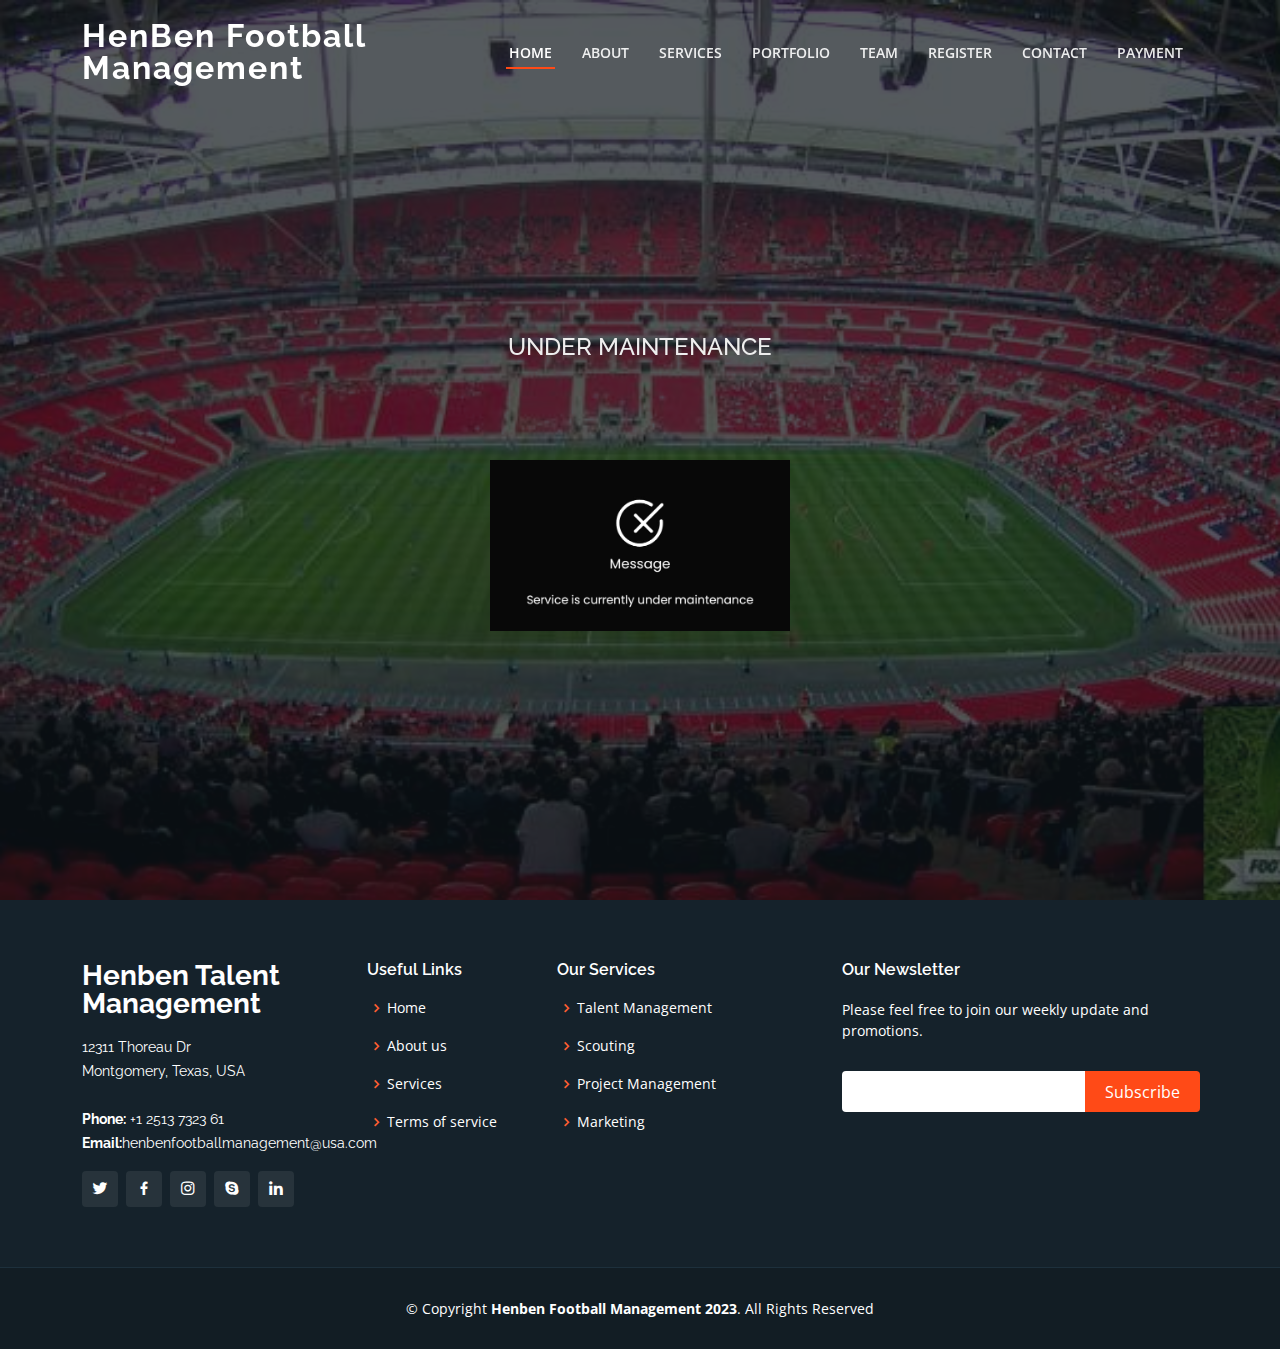
<file: pay.html>
<!DOCTYPE html>
<html lang="en">

<head>
  <meta charset="utf-8">
  <meta content="width=device-width, initial-scale=1.0" name="viewport">

  <title>Henben Talent Management</title>
  <meta content="" name="description">
  <meta content="" name="keywords">

  <!-- Favicons -->
  <link href="assets/img/htmportfolio.jpeg" rel="icon">
  <link href="assets/img/htmportfolio.jpeg" rel="apple-touch-icon">

  <!-- Google Fonts -->
  <link href="https://fonts.googleapis.com/css?family=Open+Sans:300,300i,400,400i,600,600i,700,700i|Raleway:300,300i,400,400i,500,500i,600,600i,700,700i|Poppins:300,300i,400,400i,500,500i,600,600i,700,700i" rel="stylesheet">

  <!-- Vendor CSS Files -->
  <link href="assets/vendor/aos/aos.css" rel="stylesheet">
  <link href="assets/vendor/bootstrap/css/bootstrap.min.css" rel="stylesheet">
  <link href="assets/vendor/bootstrap-icons/bootstrap-icons.css" rel="stylesheet">
  <link href="assets/vendor/boxicons/css/boxicons.min.css" rel="stylesheet">
  <link href="assets/vendor/glightbox/css/glightbox.min.css" rel="stylesheet">
  <link href="assets/vendor/remixicon/remixicon.css" rel="stylesheet">
  <link href="assets/vendor/swiper/swiper-bundle.min.css" rel="stylesheet">

  <!-- Template Main CSS File -->
  <link href="assets/css/style.css" rel="stylesheet">

</head>

<body>

  <!-- ======= Header ======= -->
  <header id="header" class="fixed-top ">
    <div class="container d-flex align-items-center justify-content-between">

      <h1 class="logo"><a href="index.html">HenBen Football Management </a></h1>
      <!-- Uncomment below if you prefer to use an image logo -->
      <!-- <a href="index.html" class="logo"><img src="assets/img/favicon.jpeg" alt="" class="img-fluid"></a> -->

       <nav id="navbar" class="navbar">
        <ul>
          <li><a class="nav-link scrollto active" href="index.html/#hero">Home</a></li>
          <li><a class="nav-link scrollto" href="#about">About</a></li>
          <li><a class="nav-link scrollto" href="#services">Services</a></li>
          <li><a class="nav-link scrollto " href="#portfolio">Portfolio</a></li>
          <li><a class="nav-link scrollto" href="#team">Team</a></li>
          <li><a class="nav-link scrollto" href="
            https://docs.google.com/forms/u/3/d/e/1FAIpQLSfP2GfzHVtDYHFldTbyngxiSxKAfnuTKDDghUSP-ZHOPRMlcA/viewform?vc=0&c=0&w=1&flr=0&usp=mail_form_link
            ">Register</a></li>
           <li><a class="nav-link scrollto" href="#contact">Contact</a></li>
          <li><a class="nav-link scrollto" href="pay.html">Payment</a></li>
        </ul>
        <i class="bi bi-list mobile-nav-toggle"></i>
      </nav><!-- .navbar -->
    </div>
  </header><!-- End Header -->

  <!-- ======= Hero Section ======= -->
  <section id="hero">
    <div class="hero-container" data-aos="fade-up" data-aos-delay="150">
        <br/><br/>
        <center style="color:white">
            <p><h2>UNDER MAINTENANCE</h2></p>
            <br/><br/>
        <!--<a href="" class=""><img src="assets/img/qrcode2.jpeg" width="300" height="300" alt="" class="img-fluid"></a>-->
        <a href="" class=""><img src="assets/img/sitemaintenance.jpeg" width="300" height="300" alt="" class="img-fluid"></a>
<!--<p>Dear Agents/Agency,</p>

<p>We would like to inform you that our agency's payment portal is currently undergoing maintenance and, as a result, is temporarily unavailable. All registration and contractual payments amounting to less than $1000 should be directed to the PayPal account of our Financial Manager Mrs.Chantal Elijah at 
(chantal.elijah@gmail.com).</p>

<p>Note: Please utilize the "Friends and Family" option for expeditious and seamless transaction processing, ensuring prompt confirmation of your payment.</p>

<p>We sincerely apologize for any inconvenience this may cause and greatly appreciate your cooperation during this time.</p>

<p>Thank you for your understanding.</p>

<p>Sincerely,</p>

<p>Roach Scott</p>-->
        </center>
    </div>
  </section><!-- End Hero -->

 

  <!-- ======= Footer ======= -->
  <footer id="footer">
    <div class="footer-top">
      <div class="container">
        <div class="row">

          <div class="col-lg-3 col-md-6">
            <div class="footer-info">
              <h3>Henben Talent Management</h3>
              <p>
                12311 Thoreau Dr <br>
                Montgomery, Texas, USA<br><br>
                <strong>Phone:</strong> +1 2513 7323 61<br>
                <strong>Email:</strong>henbenfootballmanagement@usa.com<br>
              </p>
              <div class="social-links mt-3">
                <a href="#" class="twitter"><i class="bx bxl-twitter"></i></a>
                <a href="#" class="facebook"><i class="bx bxl-facebook"></i></a>
                <a href="#" class="instagram"><i class="bx bxl-instagram"></i></a>
                <a href="#" class="google-plus"><i class="bx bxl-skype"></i></a>
                <a href="#" class="linkedin"><i class="bx bxl-linkedin"></i></a>
              </div>
            </div>
          </div>

          <div class="col-lg-2 col-md-6 footer-links">
            <h4>Useful Links</h4>
            <ul>
              <li><i class="bx bx-chevron-right"></i> <a href="#">Home</a></li>
              <li><i class="bx bx-chevron-right"></i> <a href="#">About us</a></li>
              <li><i class="bx bx-chevron-right"></i> <a href="#">Services</a></li>
              <li><i class="bx bx-chevron-right"></i> <a href="#">Terms of service</a></li>

            </ul>
          </div>

          <div class="col-lg-3 col-md-6 footer-links">
            <h4>Our Services</h4>
            <ul>
              <li><i class="bx bx-chevron-right"></i> <a href="#">Talent Management</a></li>
              <li><i class="bx bx-chevron-right"></i> <a href="#">Scouting</a></li>
              <li><i class="bx bx-chevron-right"></i> <a href="#">Project Management</a></li>
              <li><i class="bx bx-chevron-right"></i> <a href="#">Marketing</a></li>
            </ul>
          </div>

          <div class="col-lg-4 col-md-6 footer-newsletter">
            <h4>Our Newsletter</h4>
            <p>Please feel free to join our weekly update and promotions.</p>
            <form action="" method="post">
              <input type="email" name="email"><input type="submit" value="Subscribe">
            </form>

          </div>

        </div>
      </div>
    </div>

    <div class="container">
      <div class="copyright">
        &copy; Copyright <strong><span>Henben Football Management 2023</span></strong>. All Rights Reserved
      </div>

    </div>
  </footer><!-- End Footer -->

  <div id="preloader"></div>
  <a href="#" class="back-to-top d-flex align-items-center justify-content-center"><i class="bi bi-arrow-up-short"></i></a>

  <!-- Vendor JS Files -->
  <script src="assets/vendor/purecounter/purecounter_vanilla.js"></script>
  <script src="assets/vendor/aos/aos.js"></script>
  <script src="assets/vendor/bootstrap/js/bootstrap.bundle.min.js"></script>
  <script src="assets/vendor/glightbox/js/glightbox.min.js"></script>
  <script src="assets/vendor/isotope-layout/isotope.pkgd.min.js"></script>
  <script src="assets/vendor/swiper/swiper-bundle.min.js"></script>
  <script src="assets/vendor/php-email-form/validate.js"></script>

  <!-- Template Main JS File -->
  <script src="assets/js/main.js"></script>

</body>

</html>
</file>
<file: assets/css/style.css>
/*--------------------------------------------------------------
# General
--------------------------------------------------------------*/
body {
  font-family: "Open Sans", sans-serif;
  color: #444444;
}

h3, h4 {
  color: white;
}

a {
  color: #ff4a17;
  text-decoration: none;
}
.logo > img {
  margin-top: 20px;
  border-radius: 50%;
  width: 100px;
  height: 100px;
}

#large-img > img  {
  border-radius: 20px;
}
a:hover {
  color: #ff724a;
  text-decoration: none;
}

h1,
h2,
h3,
h4,
h5,
h6 {
  font-family: "Raleway", sans-serif;
}

/*--------------------------------------------------------------
# Back to top button
--------------------------------------------------------------*/
.back-to-top {
  position: fixed;
  visibility: hidden;
  opacity: 0;
  right: 15px;
  bottom: 15px;
  z-index: 996;
  background: #ff4a17;
  width: 40px;
  height: 40px;
  border-radius: 4px;
  transition: all 0.4s;
}

.back-to-top i {
  font-size: 24px;
  color: #fff;
  line-height: 0;
}

.back-to-top:hover {
  background: #ff6a40;
  color: #fff;
}

.back-to-top.active {
  visibility: visible;
  opacity: 1;
}

/*--------------------------------------------------------------
# Preloader
--------------------------------------------------------------*/
#preloader {
  position: fixed;
  top: 0;
  left: 0;
  right: 0;
  bottom: 0;
  z-index: 9999;
  overflow: hidden;
  background: #fff;
}

#preloader:before {
  content: "";
  position: fixed;
  top: calc(50% - 30px);
  left: calc(50% - 30px);
  border: 6px solid #ff4a17;
  border-top-color: #ffe9e3;
  border-radius: 50%;
  width: 60px;
  height: 60px;
  animation: animate-preloader 1s linear infinite;
}

@keyframes animate-preloader {
  0% {
    transform: rotate(0deg);
  }

  100% {
    transform: rotate(360deg);
  }
}

/*--------------------------------------------------------------
# Disable aos animation delay on mobile devices
--------------------------------------------------------------*/
@media screen and (max-width: 768px) {
  [data-aos-delay] {
    transition-delay: 0 !important;
  }
}

/*--------------------------------------------------------------
# Header
--------------------------------------------------------------*/
#header {
  transition: all 0.5s;
  z-index: 997;
  padding: 20px 0;
}

#header.header-scrolled,
#header.header-inner-pages {
  background: rgba(21, 34, 43, 0.85);
  padding: 10px 0;
}

#header .logo {
  font-size: 32px;
  margin: 0;
  padding: 0;
  line-height: 1;
  font-weight: 700;
  letter-spacing: 2px;
}

#header .logo a {
  color: #fff;
}

#header .logo img {
  max-height: 40px;
}

/*--------------------------------------------------------------
# Navigation Menu
--------------------------------------------------------------*/
/**
* Desktop Navigation 
*/
.navbar {
  padding: 0;
}

.navbar ul {
  margin: 0;
  padding: 0;
  display: flex;
  list-style: none;
  align-items: center;
}

.navbar li {
  position: relative;
}

.navbar>ul>li {
  white-space: nowrap;
  padding: 8px 12px;
}

.navbar a,
.navbar a:focus {
  display: flex;
  align-items: center;
  position: relative;
  justify-content: space-between;
  padding: 0 3px;
  font-size: 14px;
  text-transform: uppercase;
  font-weight: 600;
  color: rgba(255, 255, 255, 0.9);
  white-space: nowrap;
  transition: 0.3s;
}

.navbar a i,
.navbar a:focus i {
  font-size: 12px;
  line-height: 0;
  margin-left: 5px;
}

.navbar>ul>li>a:before {
  content: "";
  position: absolute;
  width: 100%;
  height: 2px;
  bottom: -6px;
  left: 0;
  background-color: #ff4a17;
  visibility: hidden;
  width: 0px;
  transition: all 0.3s ease-in-out 0s;
}

.navbar a:hover:before,
.navbar li:hover>a:before,
.navbar .active:before {
  visibility: visible;
  width: 100%;
}

.navbar a:hover,
.navbar .active,
.navbar .active:focus,
.navbar li:hover>a {
  color: #fff;
}

.navbar .getstarted,
.navbar .getstarted:focus {
  padding: 8px 25px;
  margin-left: 30px;
  border-radius: 4px;
  color: #fff;
  border: 2px solid #fff;
}

.navbar .getstarted:hover,
.navbar .getstarted:focus:hover {
  color: #fff;
  background: #fd3800;
  border-color: #ff4a17;
}

.navbar>ul>li>.getstarted:before {
  visibility: hidden;
}

.navbar .dropdown ul {
  display: block;
  position: absolute;
  left: 14px;
  top: calc(100% + 30px);
  margin: 0;
  padding: 10px 0;
  z-index: 99;
  opacity: 0;
  visibility: hidden;
  background: #fff;
  box-shadow: 0px 0px 30px rgba(127, 137, 161, 0.25);
  transition: 0.3s;
  border-radius: 4px;
}

.navbar .dropdown ul li {
  min-width: 200px;
}

.navbar .dropdown ul a {
  padding: 10px 20px;
  font-size: 14px;
  text-transform: none;
  color: #15222b;
  font-weight: 400;
}

.navbar .dropdown ul a i {
  font-size: 12px;
}

.navbar .dropdown ul a:hover,
.navbar .dropdown ul .active:hover,
.navbar .dropdown ul li:hover>a {
  color: #ff4a17;
}

.navbar .dropdown:hover>ul {
  opacity: 1;
  top: 100%;
  visibility: visible;
}

.navbar .dropdown .dropdown ul {
  top: 0;
  left: calc(100% - 30px);
  visibility: hidden;
}

.navbar .dropdown .dropdown:hover>ul {
  opacity: 1;
  top: 0;
  left: 100%;
  visibility: visible;
}

@media (max-width: 1366px) {
  .navbar .dropdown .dropdown ul {
    left: -90%;
  }

  .navbar .dropdown .dropdown:hover>ul {
    left: -100%;
  }
}

/**
* Mobile Navigation 
*/
.mobile-nav-toggle {
  color: #fff;
  font-size: 28px;
  cursor: pointer;
  display: none;
  line-height: 0;
  transition: 0.5s;
}

@media (max-width: 991px) {
  .mobile-nav-toggle {
    display: block;
  }

  .navbar ul {
    display: none;
  }
}

.navbar-mobile {
  position: fixed;
  overflow: hidden;
  top: 0;
  right: 0;
  left: 0;
  bottom: 0;
  background: rgba(4, 7, 9, 0.9);
  transition: 0.3s;
  z-index: 999;
}

.navbar-mobile .mobile-nav-toggle {
  position: absolute;
  top: 15px;
  right: 15px;
}

.navbar-mobile ul {
  display: block;
  position: absolute;
  top: 55px;
  right: 15px;
  bottom: 15px;
  left: 15px;
  padding: 10px 0;
  border-radius: 10px;
  background-color: #fff;
  overflow-y: auto;
  transition: 0.3s;
}

.navbar-mobile a,
.navbar-mobile a:focus {
  padding: 10px 20px;
  font-size: 15px;
  color: #15222b;
}

.navbar-mobile a:hover,
.navbar-mobile .active,
.navbar-mobile li:hover>a {
  color: #ff4a17;
}

.navbar-mobile .getstarted,
.navbar-mobile .getstarted:focus {
  margin: 15px;
}

.navbar-mobile .dropdown ul {
  position: static;
  display: none;
  margin: 10px 20px;
  padding: 10px 0;
  z-index: 99;
  opacity: 1;
  visibility: visible;
  background: #fff;
  box-shadow: 0px 0px 30px rgba(127, 137, 161, 0.25);
}

.navbar-mobile .dropdown ul li {
  min-width: 200px;
}

.navbar-mobile .dropdown ul a {
  padding: 10px 20px;
}

.navbar-mobile .dropdown ul a i {
  font-size: 12px;
}

.navbar-mobile .dropdown ul a:hover,
.navbar-mobile .dropdown ul .active:hover,
.navbar-mobile .dropdown ul li:hover>a {
  color: #ff4a17;
}

.navbar-mobile .dropdown>.dropdown-active {
  display: block;
}

/*--------------------------------------------------------------
# Hero Section
--------------------------------------------------------------*/
#hero {
  width: 100%;
  height: 100vh;
  background: url("../img/hero-bg2.jpg") top center;
  background-size: cover;
  position: relative;
  padding: 0;
}

#hero:before {
  content: "";
  background: rgba(13, 20, 26, 0.7);
  position: absolute;
  bottom: 0;
  top: 0;
  left: 0;
  right: 0;
}

#hero .hero-container {
  position: absolute;
  bottom: 0;
  top: 0;
  left: 0;
  right: 0;
  display: flex;
  justify-content: center;
  align-items: center;
  flex-direction: column;
  text-align: center;
}

#hero h1 {
  margin: 0 0 10px 0;
  font-size: 48px;
  font-weight: 700;
  line-height: 56px;
  text-transform: uppercase;
  color: #fff;
}

#hero h2 {
  color: #eee;
  margin-bottom: 50px;
  font-size: 24px;
}

#hero .btn-get-started {
  font-family: "Open Sans", sans-serif;
  text-transform: uppercase;
  font-weight: 500;
  font-size: 14px;
  display: inline-block;
  padding: 10px 35px 10px 35px;
  border-radius: 4px;
  transition: 0.5s;
  color: #fff;
  background: #ff4a17;
  border: 2px solid #ff4a17;
}

#hero .btn-get-started:hover {
  border-color: #fff;
  background: rgba(255, 255, 255, 0.1);
}

#hero .btn-watch-video {
  font-size: 16px;
  display: inline-block;
  transition: 0.5s;
  margin-left: 25px;
  color: #fff;
  display: inline-flex;
  align-items: center;
  justify-content: center;
}

#hero .btn-watch-video i {
  line-height: 0;
  color: #fff;
  font-size: 32px;
  transition: 0.3s;
  margin-right: 8px;
}

#hero .btn-watch-video:hover i {
  color: #ff4a17;
}

@media (min-width: 1024px) {
  #hero {
    background-attachment: fixed;
  }
}

@media (max-width: 768px) {
  #hero h1 {
    font-size: 28px;
    line-height: 36px;
  }

  #hero h2 {
    font-size: 18px;
    line-height: 24px;
    margin-bottom: 30px;
  }
}

/*--------------------------------------------------------------
# Sections General
--------------------------------------------------------------*/
section {
  padding: 60px 0;
  overflow: hidden;
}

.section-bg {
  background-color: #f0f4f8;
}

.section-title {
  padding-bottom: 40px;
}

.section-title h2 {
  font-size: 14px;
  font-weight: 500;
  padding: 0;
  line-height: 1px;
  margin: 0 0 5px 0;
  letter-spacing: 2px;
  text-transform: uppercase;
  color: #5c8eb0;
  font-family: "Poppins", sans-serif;
}

.section-title h2::after {
  content: "";
  width: 120px;
  height: 1px;
  display: inline-block;
  background: #ff8664;
  margin: 4px 10px;
}

.section-title p {
  margin: 0;
  margin: 0;
  font-size: 36px;
  font-weight: 700;
  text-transform: uppercase;
  font-family: "Poppins", sans-serif;
  color: #263d4d;
}

/*--------------------------------------------------------------
# About
--------------------------------------------------------------*/
.about .container {
  box-shadow: 0px 2px 15px rgba(0, 0, 0, 0.1);
  padding-bottom: 15px;
}

.about .count-box {
  padding: 60px 0;
  width: 100%;
}

.about .count-box i {
  display: block;
  font-size: 48px;
  color: #a1bdd1;
  float: left;
  line-height: 0;
}

.about .count-box span {
  font-size: 28px;
  line-height: 25px;
  display: block;
  font-weight: 700;
  color: #365870;
  margin-left: 60px;
}

.about .count-box p {
  padding: 5px 0 0 0;
  margin: 0 0 0 60px;
  font-family: "Raleway", sans-serif;
  font-weight: 600;
  font-size: 14px;
  color: #2e4b5e;
}

.about .count-box a {
  font-weight: 600;
  display: block;
  margin-top: 20px;
  color: #2e4b5e;
  font-size: 15px;
  font-family: "Poppins", sans-serif;
  transition: ease-in-out 0.3s;
}

.about .count-box a:hover {
  color: #477392;
}

.about .content {
  font-size: 15px;
}

.about .content h3 {
  font-weight: 700;
  font-size: 24px;
  color: #263d4d;
}

.about .content ul {
  list-style: none;
  padding: 0;
}

.about .content ul li {
  padding-bottom: 10px;
  padding-left: 28px;
  position: relative;
}

.about .content ul i {
  font-size: 24px;
  color: #ff4a17;
  position: absolute;
  left: 0;
  top: -2px;
}

.about .content p:last-child {
  margin-bottom: 0;
}

.about .play-btn {
  width: 94px;
  height: 94px;
  background: radial-gradient(#ff4a17 50%, rgba(255, 74, 23, 0.4) 52%);
  border-radius: 50%;
  display: block;
  position: absolute;
  left: calc(50% - 47px);
  top: calc(50% - 47px);
  overflow: hidden;
}

.about .play-btn::after {
  content: "";
  position: absolute;
  left: 50%;
  top: 50%;
  transform: translateX(-40%) translateY(-50%);
  width: 0;
  height: 0;
  border-top: 10px solid transparent;
  border-bottom: 10px solid transparent;
  border-left: 15px solid #fff;
  z-index: 100;
  transition: all 400ms cubic-bezier(0.55, 0.055, 0.675, 0.19);
}

.about .play-btn::before {
  content: "";
  position: absolute;
  width: 120px;
  height: 120px;
  animation-delay: 0s;
  animation: pulsate-btn 2s;
  animation-direction: forwards;
  animation-iteration-count: infinite;
  animation-timing-function: steps;
  opacity: 1;
  border-radius: 50%;
  border: 5px solid rgba(255, 74, 23, 0.7);
  top: -15%;
  left: -15%;
  background: rgba(198, 16, 0, 0);
}

.about .play-btn:hover::after {
  border-left: 15px solid #ff4a17;
  transform: scale(20);
}

.about .play-btn:hover::before {
  content: "";
  position: absolute;
  left: 50%;
  top: 50%;
  transform: translateX(-40%) translateY(-50%);
  width: 0;
  height: 0;
  border: none;
  border-top: 10px solid transparent;
  border-bottom: 10px solid transparent;
  border-left: 15px solid #fff;
  z-index: 200;
  animation: none;
  border-radius: 0;
}

@keyframes pulsate-btn {
  0% {
    transform: scale(0.6, 0.6);
    opacity: 1;
  }

  100% {
    transform: scale(1, 1);
    opacity: 0;
  }
}

/*--------------------------------------------------------------
# About Boxes
--------------------------------------------------------------*/
.about-boxes {
  background: url("../img/about-boxes-bg.jpg") center top no-repeat fixed;
  background-size: cover;
  padding: 60px 0 30px 0;
  position: relative;
}

.about-boxes::before {
  content: "";
  position: absolute;
  left: 0;
  right: 0;
  top: 0;
  bottom: 0;
  background: rgba(255, 255, 255, 0.92);
  z-index: 9;
}

.about-boxes .container,
.about-boxes .container-fluid {
  position: relative;
  z-index: 10;
}

.about-boxes .card {
  border-radius: 3px;
  border: 0;
  box-shadow: 0px 2px 15px rgba(0, 0, 0, 0.1);
  margin-bottom: 30px;
}

.about-boxes .card-icon {
  text-align: center;
  margin-top: -32px;
}

.about-boxes .card-icon i {
  font-size: 32px;
  color: #fff;
  width: 64px;
  height: 64px;
  padding-top: 5px;
  text-align: center;
  background-color: #ff4a17;
  border-radius: 4px;
  text-align: center;
  border: 4px solid #fff;
  transition: 0.3s;
  display: inline-block;
}

.about-boxes .card-body {
  padding-top: 12px;
}

.about-boxes .card-title {
  font-weight: 700;
  text-align: center;
}

.about-boxes .card-title a {
  color: #15222b;
}

.about-boxes .card-title a:hover {
  color: #ff4a17;
}

.about-boxes .card-text {
  color: #5e5e5e;
}

.about-boxes .card:hover .card-icon i {
  background: #fff;
  color: #ff4a17;
}

@media (max-width: 1024px) {
  .about-boxes {
    background-attachment: scroll;
  }
}

/*--------------------------------------------------------------
# Clients
--------------------------------------------------------------*/
.clients {
  background: #f0f4f8;
  padding: 15px 0;
  text-align: center;
}

.clients img {
  max-width: 45%;
  transition: all 0.4s ease-in-out;
  display: inline-block;
  padding: 15px 0;
  filter: grayscale(100);
}

.clients img:hover {
  filter: none;
  transform: scale(1.15);
}

@media (max-width: 768px) {
  .clients img {
    max-width: 40%;
  }
}

/*--------------------------------------------------------------
# Features
--------------------------------------------------------------*/
.features .nav-tabs {
  border: 0;
}

.features .nav-link {
  border: 1px solid #b5ccdb;
  padding: 15px;
  transition: 0.3s;
  color: #15222b;
  border-radius: 0;
  display: flex;
  align-items: center;
  justify-content: center;
}

.features .nav-link i {
  padding-right: 15px;
  font-size: 48px;
}

.features .nav-link h4 {
  font-size: 18px;
  font-weight: 600;
  margin: 0;
}

.features .nav-link:hover {
  color: #ff4a17;
}

.features .nav-link.active {
  background: #ff4a17;
  color: #fff;
  border-color: #ff4a17;
}

@media (max-width: 768px) {
  .features .nav-link i {
    padding: 0;
    line-height: 1;
    font-size: 36px;
  }
}

@media (max-width: 575px) {
  .features .nav-link {
    padding: 15px;
  }

  .features .nav-link i {
    font-size: 24px;
  }
}

.features .tab-content {
  margin-top: 30px;
}

.features .tab-pane h3 {
  font-weight: 600;
  font-size: 26px;
}

.features .tab-pane ul {
  list-style: none;
  padding: 0;
}

.features .tab-pane ul li {
  padding-bottom: 10px;
}

.features .tab-pane ul i {
  font-size: 20px;
  padding-right: 4px;
  color: #ff4a17;
}

.features .tab-pane p:last-child {
  margin-bottom: 0;
}

/*--------------------------------------------------------------
# Services
--------------------------------------------------------------*/
.services .icon-box {
  margin-bottom: 20px;
  padding: 30px;
  border-radius: 6px;
  background: #fff;
}

.services .icon-box i {
  float: left;
  color: #5c8eb0;
  font-size: 40px;
  line-height: 0;
}

.services .icon-box h4 {
  margin-left: 70px;
  font-weight: 700;
  margin-bottom: 15px;
  font-size: 18px;
}

.services .icon-box h4 a {
  color: #365870;
  transition: 0.3s;
}

.services .icon-box .icon-box:hover h4 a {
  color: #ff4a17;
}

.services .icon-box p {
  margin-left: 70px;
  line-height: 24px;
  font-size: 14px;
}

.services .icon-box:hover h4 a {
  color: #ff4a17;
}

/*--------------------------------------------------------------
# Testimonials
--------------------------------------------------------------*/
.testimonials {
  padding: 80px 0;
  background: url("../img/testimonials-bg.jpg") no-repeat;
  background-position: center center;
  background-size: cover;
  position: relative;
}

.testimonials::before {
  content: "";
  position: absolute;
  left: 0;
  right: 0;
  top: 0;
  bottom: 0;
  background: rgba(13, 20, 26, 0.7);
}

.testimonials .section-header {
  margin-bottom: 40px;
}

.testimonials .testimonials-carousel,
.testimonials .testimonials-slider {
  overflow: hidden;
}

.testimonials .testimonial-item {
  text-align: center;
  color: #fff;
}

.testimonials .testimonial-item .testimonial-img {
  width: 100px;
  border-radius: 50%;
  border: 6px solid rgba(255, 255, 255, 0.15);
  margin: 0 auto;
}

.testimonials .testimonial-item h3 {
  font-size: 20px;
  font-weight: bold;
  margin: 10px 0 5px 0;
  color: #fff;
}

.testimonials .testimonial-item h4 {
  font-size: 14px;
  color: #ddd;
  margin: 0 0 15px 0;
}

.testimonials .testimonial-item .quote-icon-left,
.testimonials .testimonial-item .quote-icon-right {
  color: rgba(255, 255, 255, 0.4);
  font-size: 26px;
}

.testimonials .testimonial-item .quote-icon-left {
  display: inline-block;
  left: -5px;
  position: relative;
}

.testimonials .testimonial-item .quote-icon-right {
  display: inline-block;
  right: -5px;
  position: relative;
  top: 10px;
}

.testimonials .testimonial-item p {
  font-style: italic;
  margin: 0 auto 15px auto;
  color: #eee;
}

@media (min-width: 992px) {
  .testimonials .testimonial-item p {
    width: 80%;
  }
}

.testimonials .swiper-pagination {
  margin-top: 20px;
  position: relative;
}

.testimonials .swiper-pagination .swiper-pagination-bullet {
  width: 12px;
  height: 12px;
  background-color: #a1bdd1;
  opacity: 0.5;
}

.testimonials .swiper-pagination .swiper-pagination-bullet-active {
  background-color: #ff4a17;
  opacity: 1;
}

/*--------------------------------------------------------------
# Portfolio
--------------------------------------------------------------*/
.portfolio #portfolio-flters {
  padding: 0;
  margin: 0 auto 25px auto;
  list-style: none;
  text-align: center;
  border-radius: 50px;
}

.portfolio #portfolio-flters li {
  cursor: pointer;
  display: inline-block;
  padding: 8px 16px;
  font-size: 14px;
  font-weight: 500;
  line-height: 1;
  color: #444444;
  margin: 0 3px 10px 3px;
  transition: all ease-in-out 0.3s;
  background: #e5edf3;
  border-radius: 4px;
}

.portfolio #portfolio-flters li:hover,
.portfolio #portfolio-flters li.filter-active {
  color: #fff;
  background: #ff4a17;
}

.portfolio #portfolio-flters li:last-child {
  margin-right: 0;
}

.portfolio .portfolio-item {
  margin-bottom: 30px;
  overflow: hidden;
}

.portfolio .portfolio-item img {
  position: relative;
  top: 0;
  transition: all 0.6s cubic-bezier(0.645, 0.045, 0.355, 1);
}

.portfolio .portfolio-item .portfolio-info {
  opacity: 0;
  position: absolute;
  left: 15px;
  right: 15px;
  bottom: -50px;
  z-index: 3;
  transition: all ease-in-out 0.3s;
  background: #ff4a17;
  padding: 15px 20px;
}

.portfolio .portfolio-item .portfolio-info h4 {
  font-size: 18px;
  color: #fff;
  font-weight: 600;
}

.portfolio .portfolio-item .portfolio-info p {
  color: #fff;
  font-size: 14px;
  margin-bottom: 0;
}

.portfolio .portfolio-item .portfolio-info .preview-link,
.portfolio .portfolio-item .portfolio-info .details-link {
  position: absolute;
  right: 50px;
  font-size: 24px;
  top: calc(50% - 18px);
  color: white;
  transition: ease-in-out 0.3s;
}

.portfolio .portfolio-item .portfolio-info .preview-link:hover,
.portfolio .portfolio-item .portfolio-info .details-link:hover {
  color: #ffc1b0;
}

.portfolio .portfolio-item .portfolio-info .details-link {
  right: 15px;
}

.portfolio .portfolio-item:hover img {
  top: -30px;
}

.portfolio .portfolio-item:hover .portfolio-info {
  opacity: 1;
  bottom: 0;
}

/*--------------------------------------------------------------
# Portfolio Details
--------------------------------------------------------------*/
.portfolio-details {
  padding-top: 40px;
}

.portfolio-details .portfolio-details-slider img {
  width: 100%;
}

.portfolio-details .portfolio-details-slider .swiper-pagination {
  margin-top: 20px;
  position: relative;
}

.portfolio-details .portfolio-details-slider .swiper-pagination .swiper-pagination-bullet {
  width: 12px;
  height: 12px;
  background-color: #fff;
  opacity: 1;
  border: 1px solid #ff4a17;
}

.portfolio-details .portfolio-details-slider .swiper-pagination .swiper-pagination-bullet-active {
  background-color: #ff4a17;
}

.portfolio-details .portfolio-info {
  padding: 30px;
  box-shadow: 0px 0 30px rgba(21, 34, 43, 0.08);
}

.portfolio-details .portfolio-info h3 {
  font-size: 22px;
  font-weight: 700;
  margin-bottom: 20px;
  padding-bottom: 20px;
  border-bottom: 1px solid #eee;
}

.portfolio-details .portfolio-info ul {
  list-style: none;
  padding: 0;
  font-size: 15px;
}

.portfolio-details .portfolio-info ul li+li {
  margin-top: 10px;
}

.portfolio-details .portfolio-description {
  padding-top: 30px;
}

.portfolio-details .portfolio-description h2 {
  font-size: 26px;
  font-weight: 700;
  margin-bottom: 20px;
}

.portfolio-details .portfolio-description p {
  padding: 0;
}

/*--------------------------------------------------------------
# Team
--------------------------------------------------------------*/
.team {
  position: relative;
}

.team .container {
  position: relative;
  z-index: 10;
}

.team .member {
  margin-bottom: 80px;
  position: relative;
}

.team .member .pic {
  overflow: hidden;
}

.team .member .member-info {
  position: absolute;
  bottom: -50px;
  left: 20px;
  right: 20px;
  background: #fff;
  padding: 20px 15px;
  color: #15222b;
  box-shadow: 0px 2px 15px rgba(0, 0, 0, 0.1);
  overflow: hidden;
  transition: 0.5s;
}

.team .member h4 {
  font-weight: 700;
  margin-bottom: 10px;
  font-size: 16px;
  color: #15222b;
  position: relative;
  padding-bottom: 10px;
}

.team .member h4::after {
  content: "";
  position: absolute;
  display: block;
  width: 50px;
  height: 1px;
  background: #7fa5c0;
  bottom: 0;
  left: 0;
}

.team .member span {
  font-style: italic;
  display: block;
  font-size: 13px;
}

.team .member .social {
  position: absolute;
  right: 15px;
  bottom: 15px;
}

.team .member .social a {
  transition: color 0.3s;
  color: #477392;
}

.team .member .social a:hover {
  color: #ff4a17;
}

.team .member .social i {
  font-size: 16px;
  margin: 0 2px;
}

@media (max-width: 992px) {
  .team .member {
    margin-bottom: 110px;
  }
}

/*--------------------------------------------------------------
# Contact
--------------------------------------------------------------*/
.contact .info-box {
  color: #444444;
  text-align: center;
  box-shadow: 0 0 30px rgba(214, 215, 216, 0.6);
  padding: 20px 0 30px 0;
}

.contact .info-box i {
  font-size: 32px;
  color: #ff4a17;
  border-radius: 50%;
  padding: 8px;
}

.contact .info-box h3 {
  font-size: 20px;
  color: #777777;
  font-weight: 700;
  margin: 10px 0;
}

.contact .info-box p {
  padding: 0;
  line-height: 24px;
  font-size: 14px;
  margin-bottom: 0;
}

.contact .php-email-form {
  box-shadow: 0 0 30px rgba(214, 215, 216, 0.6);
  padding: 30px;
}

.contact .php-email-form .error-message {
  display: none;
  color: #fff;
  background: #ed3c0d;
  text-align: left;
  padding: 15px;
  font-weight: 600;
}

.contact .php-email-form .error-message br+br {
  margin-top: 25px;
}

.contact .php-email-form .sent-message {
  display: none;
  color: #fff;
  background: #18d26e;
  text-align: center;
  padding: 15px;
  font-weight: 600;
}

.contact .php-email-form .loading {
  display: none;
  background: #fff;
  text-align: center;
  padding: 15px;
}

.contact .php-email-form .loading:before {
  content: "";
  display: inline-block;
  border-radius: 50%;
  width: 24px;
  height: 24px;
  margin: 0 10px -6px 0;
  border: 3px solid #18d26e;
  border-top-color: #eee;
  animation: animate-loading 1s linear infinite;
}

.contact .php-email-form input,
.contact .php-email-form textarea {
  border-radius: 0;
  box-shadow: none;
  font-size: 14px;
  border-radius: 4px;
}

.contact .php-email-form input:focus,
.contact .php-email-form textarea:focus {
  border-color: #ff4a17;
}

.contact .php-email-form input {
  padding: 10px 15px;
}

.contact .php-email-form textarea {
  padding: 12px 15px;
}

.contact .php-email-form button[type=submit] {
  background: #ff4a17;
  border: 0;
  padding: 10px 24px;
  color: #fff;
  transition: 0.4s;
  border-radius: 4px;
}

.contact .php-email-form button[type=submit]:hover {
  background: #ff5e31;
}

@keyframes animate-loading {
  0% {
    transform: rotate(0deg);
  }

  100% {
    transform: rotate(360deg);
  }
}

/*--------------------------------------------------------------
# Breadcrumbs
--------------------------------------------------------------*/
.breadcrumbs {
  padding: 15px 0;
  background: #f0f4f8;
  min-height: 40px;
  margin-top: 78px;
}

.breadcrumbs h2 {
  font-size: 28px;
  font-weight: 400;
}

.breadcrumbs ol {
  display: flex;
  flex-wrap: wrap;
  list-style: none;
  padding: 0;
  margin: 0;
}

.breadcrumbs ol li+li {
  padding-left: 10px;
}

.breadcrumbs ol li+li::before {
  display: inline-block;
  padding-right: 10px;
  color: #263d4d;
  content: "/";
}

@media (max-width: 992px) {
  .breadcrumbs {
    margin-top: 52px;
  }

  .breadcrumbs .d-flex {
    display: block !important;
  }

  .breadcrumbs ol {
    display: block;
  }

  .breadcrumbs ol li {
    display: inline-block;
  }
}

/*--------------------------------------------------------------
# Footer
--------------------------------------------------------------*/
#footer {
  background: #121d24;
  padding: 0 0 30px 0;
  color: #fff;
  font-size: 14px;
}

#footer .footer-top {
  background: #15222b;
  border-bottom: 1px solid #1d303c;
  padding: 60px 0 30px 0;
}

#footer .footer-top .footer-info {
  margin-bottom: 30px;
}

#footer .footer-top .footer-info h3 {
  font-size: 28px;
  margin: 0 0 15px 0;
  padding: 2px 0 2px 0;
  line-height: 1;
  font-weight: 700;
}

#footer .footer-top .footer-info p {
  font-size: 14px;
  line-height: 24px;
  margin-bottom: 0;
  font-family: "Raleway", sans-serif;
  color: #fff;
}

#footer .footer-top .social-links a {
  font-size: 18px;
  display: inline-block;
  background: rgba(255, 255, 255, 0.08);
  color: #fff;
  line-height: 1;
  padding: 8px 0;
  margin-right: 4px;
  border-radius: 4px;
  text-align: center;
  width: 36px;
  height: 36px;
  transition: 0.3s;
}

#footer .footer-top .social-links a:hover {
  background: #ff4a17;
  color: #fff;
  text-decoration: none;
}

#footer .footer-top h4 {
  font-size: 16px;
  font-weight: 600;
  color: #fff;
  position: relative;
  padding-bottom: 12px;
}

#footer .footer-top .footer-links {
  margin-bottom: 30px;
}

#footer .footer-top .footer-links ul {
  list-style: none;
  padding: 0;
  margin: 0;
}

#footer .footer-top .footer-links ul i {
  padding-right: 2px;
  color: #ff5e31;
  font-size: 18px;
  line-height: 1;
}

#footer .footer-top .footer-links ul li {
  padding: 10px 0;
  display: flex;
  align-items: center;
}

#footer .footer-top .footer-links ul li:first-child {
  padding-top: 0;
}

#footer .footer-top .footer-links ul a {
  color: #fff;
  transition: 0.3s;
  display: inline-block;
  line-height: 1;
}

#footer .footer-top .footer-links ul a:hover {
  color: #ff4a17;
}

#footer .footer-top .footer-newsletter form {
  margin-top: 30px;
  background: #fff;
  padding: 6px 10px;
  position: relative;
  border-radius: 4px;
}

#footer .footer-top .footer-newsletter form input[type=email] {
  border: 0;
  padding: 4px;
  width: calc(100% - 110px);
}

#footer .footer-top .footer-newsletter form input[type=submit] {
  position: absolute;
  top: 0;
  right: -2px;
  bottom: 0;
  border: 0;
  background: none;
  font-size: 16px;
  padding: 0 20px;
  background: #ff4a17;
  color: #fff;
  transition: 0.3s;
  border-radius: 0 4px 4px 0;
}

#footer .footer-top .footer-newsletter form input[type=submit]:hover {
  background: #ff5e31;
}

#footer .copyright {
  text-align: center;
  padding-top: 30px;
}

#footer .credits {
  padding-top: 10px;
  text-align: center;
  font-size: 13px;
  color: #fff;
}

#footer .credits a {
  transition: 0.3s;
}

/* Paypal Button */
#paypal-button {
  color: white;
  background-color: #3473a0;
  font-weight: bold;
  margin-top: 45px;
  border-radius: 20px;
  border-style: solid;
  border-color: #3473a0;
  width: 200px;
  height: 35px;
}
</file>
